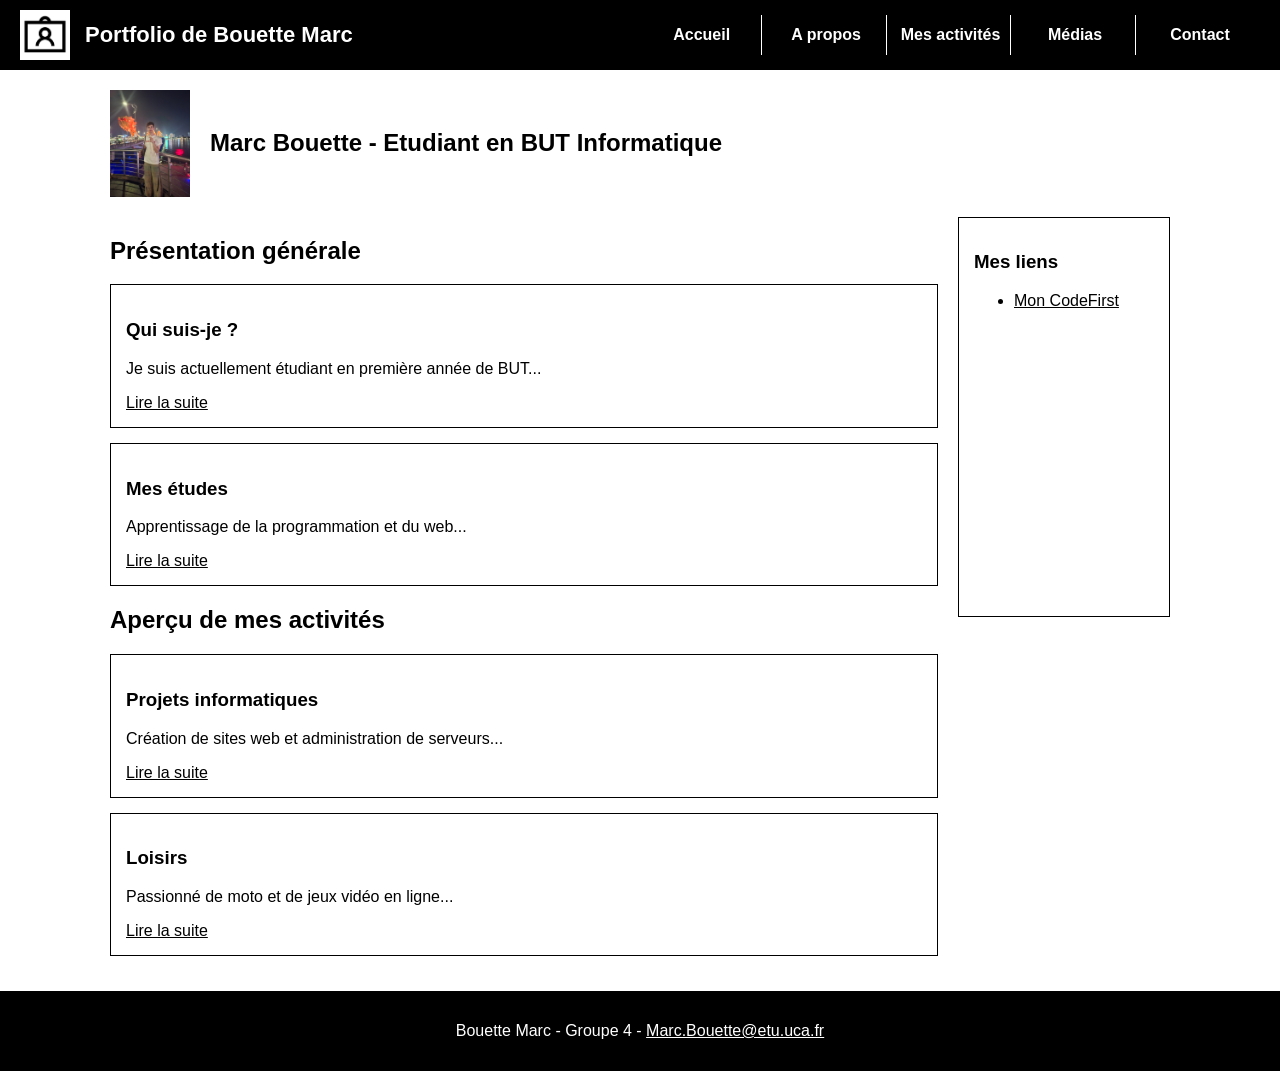
<file: portfolio/index.html>
<!DOCTYPE html>
<html lang="fr">
<head>
    <meta charset="UTF-8">
    <title>Accueil - Mon Portfolio</title>
    <link rel="stylesheet" href="style.css">
</head>
<body>

    <header>
        <div class="haut-header">
            <img src="pp.png" alt="Logo du site">
            <h1>Portfolio de Bouette Marc</h1>
        </div>
        <nav>
            <ul>
                <li><a href="index.html">Accueil</a></li>
                <li><a href="apropos.html">A propos</a></li>
                <li><a href="activites.html">Mes activités</a></li>
                <li class="menu-deroulant">
                    <a href="#">Médias</a>
                    <ul class="sous-menu">
                        <li><a href="images.html">Images</a></li>
                        <li><a href="videos.html">Vidéos</a></li>
                    </ul>
                </li>
                <li><a href="contact.html">Contact</a></li>
            </ul>
        </nav>
    </header>

    <div class="conteneur-principal">
        <div class="presentation-rapide">
            <img src="photo.jpg" alt="Ma photo">
            <h2>Marc Bouette - Etudiant en BUT Informatique</h2>
        </div>

        <div class="bloc-accueil">
            <div class="mes-sections">
                <section>
                    <h2>Présentation générale</h2>
                    <article>
                        <h3>Qui suis-je ?</h3>
                        <p>Je suis actuellement étudiant en première année de BUT...</p>
                        <a href="#suite1">Lire la suite</a>
                        <p id="suite1" class="texte-cache">J'étudie à l'IUT d'Aubière. Vous pouvez voir le détail de mon parcours sur la page <a href="apropos.html">A propos de moi</a>.</p>
                    </article>
                    <article>
                        <h3>Mes études</h3>
                        <p>Apprentissage de la programmation et du web...</p>
                        <a href="apropos.html">Lire la suite</a>
                    </article>
                </section>

                <section>
                    <h2>Aperçu de mes activités</h2>
                    <article>
                        <h3>Projets informatiques</h3>
                        <p>Création de sites web et administration de serveurs...</p>
                        <a href="activites.html">Lire la suite</a>
                    </article>
                    <article>
                        <h3>Loisirs</h3>
                        <p>Passionné de moto et de jeux vidéo en ligne...</p>
                        <a href="activites.html">Lire la suite</a>
                    </article>
                </section>
            </div>

            <aside>
                <h3>Mes liens</h3>
                <ul>
                    <li><a href="https://codefirst.iut.uca.fr">Mon CodeFirst</a></li>
                </ul>
            </aside>
        </div>
    </div>

    <footer>
        <p>Bouette Marc - Groupe 4 - <a href="mailto:Marc.Bouette@etu.uca.fr">Marc.Bouette@etu.uca.fr</a></p>
    </footer>

</body>
</html>
</file>
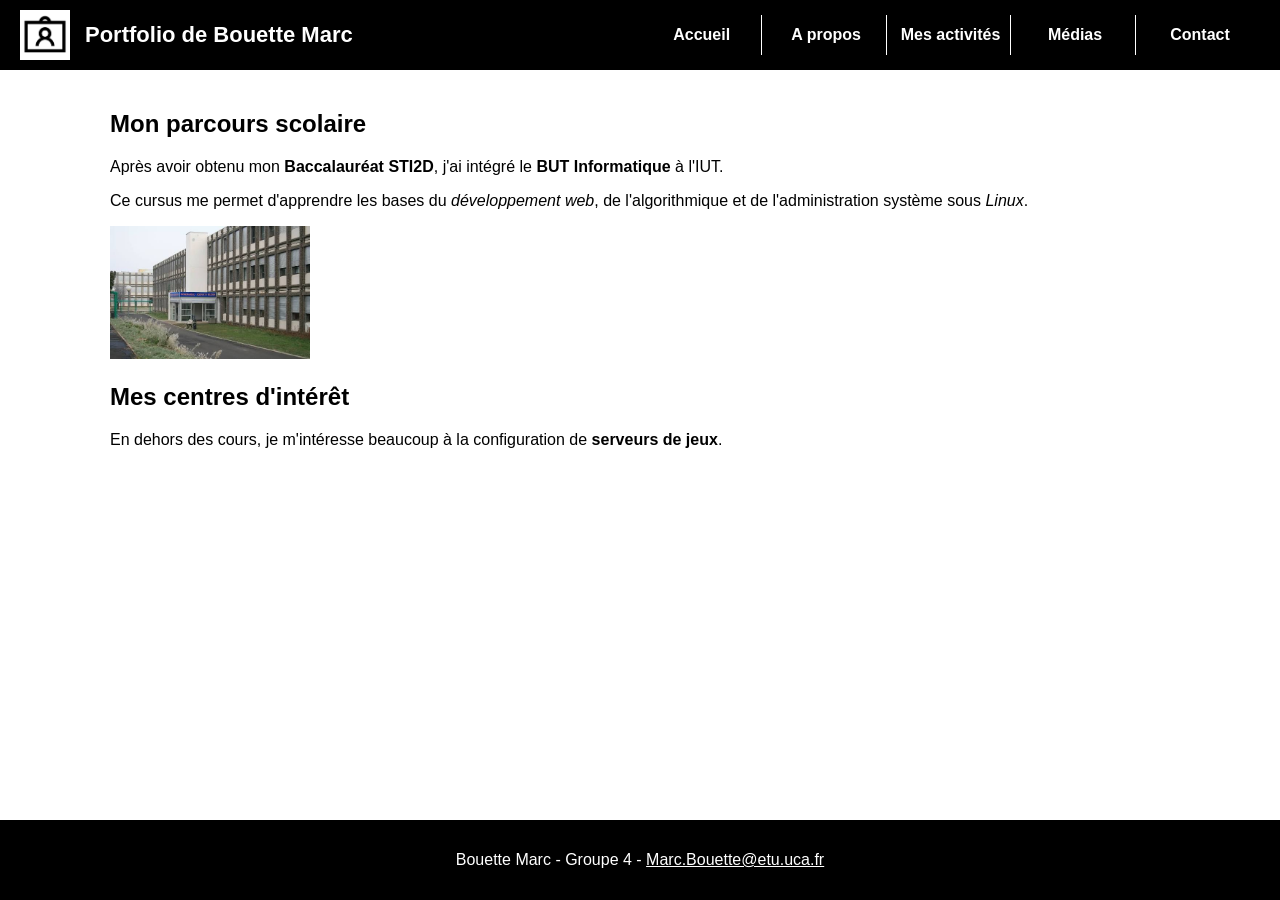
<file: portfolio/apropos.html>
<!DOCTYPE html>
<html lang="fr">
<head>
    <meta charset="UTF-8">
    <title>A propos de moi</title>
    <link rel="stylesheet" href="style.css">
</head>
<body>

    <header>
        <div class="haut-header">
            <img src="pp.png" alt="Logo du site">
            <h1>Portfolio de Bouette Marc</h1>
        </div>
        <nav>
            <ul>
                <li><a href="index.html">Accueil</a></li>
                <li><a href="apropos.html">A propos</a></li>
                <li><a href="activites.html">Mes activités</a></li>
                <li class="menu-deroulant">
                    <a href="#">Médias</a>
                    <ul class="sous-menu">
                        <li><a href="images.html">Images</a></li>
                        <li><a href="videos.html">Vidéos</a></li>
                    </ul>
                </li>
                <li><a href="contact.html">Contact</a></li>
            </ul>
        </nav>
    </header>

    <div class="conteneur-principal">
        <h2>Mon parcours scolaire</h2>
        <p>Après avoir obtenu mon <strong>Baccalauréat STI2D</strong>, j'ai intégré le <strong>BUT Informatique</strong> à l'IUT.</p>
        <p>Ce cursus me permet d'apprendre les bases du <em>développement web</em>, de l'algorithmique et de l'administration système sous <em>Linux</em>.</p>
        <img src="iut.jpg" alt="Photo de l'IUT" width="200">

        <h2>Mes centres d'intérêt</h2>
        <p>En dehors des cours, je m'intéresse beaucoup à la configuration de <strong>serveurs de jeux</strong>.</p>
    </div>

    <footer>
        <p>Bouette Marc - Groupe 4 - <a href="mailto:Marc.Bouette@etu.uca.fr">Marc.Bouette@etu.uca.fr</a></p>
    </footer>

</body>
</html>
</file>
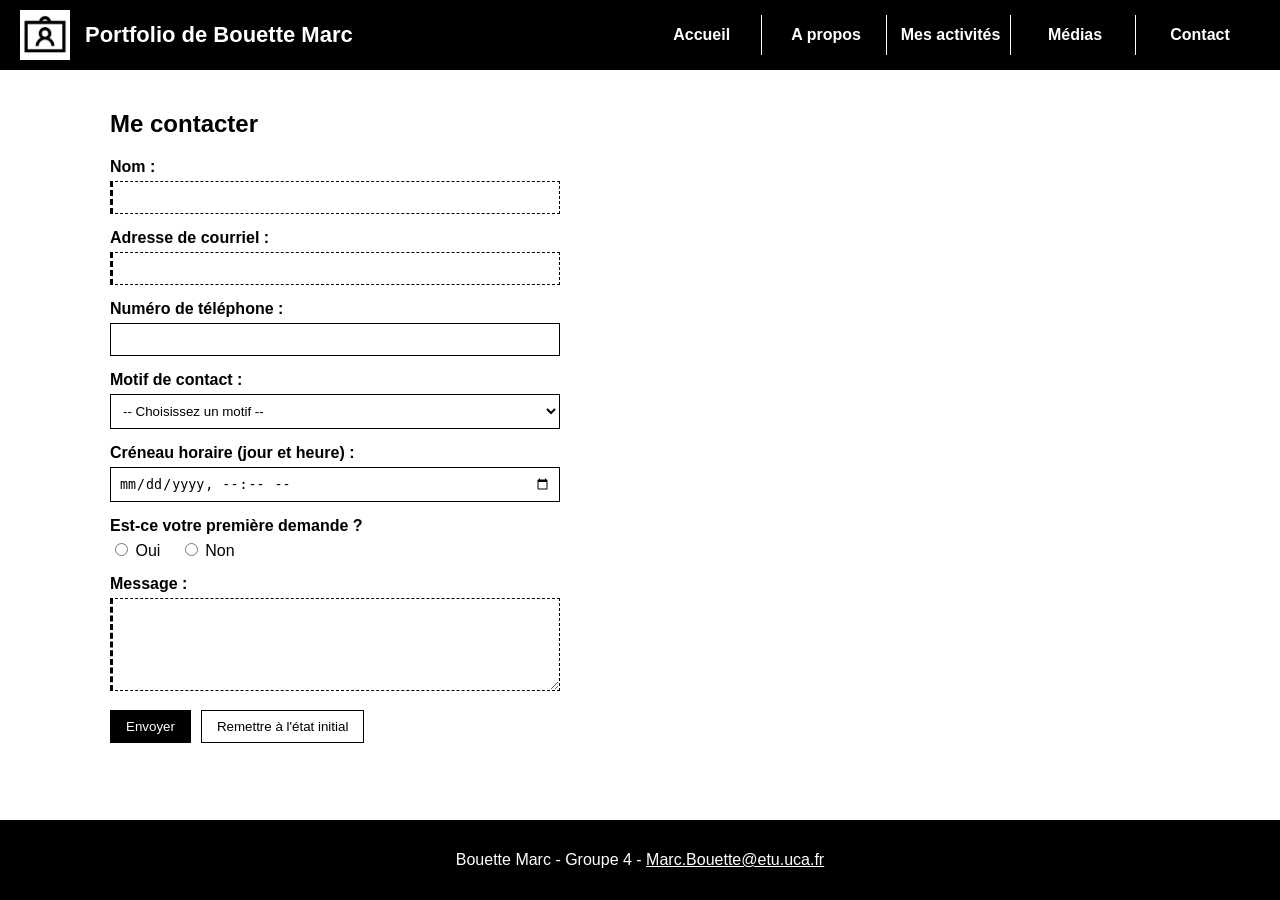
<file: portfolio/contact.html>
<!DOCTYPE html>
<html lang="fr">
<head>
    <meta charset="UTF-8">
    <title>Contact</title>
    <link rel="stylesheet" href="style.css">
</head>
<body>

    <header>
        <div class="haut-header">
            <img src="pp.png" alt="Logo du site">
            <h1>Portfolio de Bouette Marc</h1>
        </div>
        <nav>
            <ul>
                <li><a href="index.html">Accueil</a></li>
                <li><a href="apropos.html">A propos</a></li>
                <li><a href="activites.html">Mes activités</a></li>
                <li class="menu-deroulant">
                    <a href="#">Médias</a>
                    <ul class="sous-menu">
                        <li><a href="images.html">Images</a></li>
                        <li><a href="videos.html">Vidéos</a></li>
                    </ul>
                </li>
                <li><a href="contact.html">Contact</a></li>
            </ul>
        </nav>
    </header>

    <div class="conteneur-principal">
        <h2>Me contacter</h2>

        <form action="contact.php" method="post">
            <div class="champ-formulaire">
                <label for="nom">Nom :</label>
                <input type="text" id="nom" name="nom" required>
            </div>

            <div class="champ-formulaire">
                <label for="email">Adresse de courriel :</label>
                <input type="email" id="email" name="email" required>
            </div>

            <div class="champ-formulaire">
                <label for="tel">Numéro de téléphone :</label>
                <input type="tel" id="tel" name="tel">
            </div>

            <div class="champ-formulaire">
                <label for="motif">Motif de contact :</label>
                <select id="motif" name="motif">
                    <option value="">-- Choisissez un motif --</option>
                    <option value="information">Demande d'information</option>
                    <option value="stage">Proposition de stage</option>
                    <option value="projet">Collaboration sur un projet</option>
                    <option value="autre">Autre</option>
                </select>
            </div>

            <div class="champ-formulaire">
                <label for="creneau">Créneau horaire (jour et heure) :</label>
                <input type="datetime-local" id="creneau" name="creneau">
            </div>

            <div class="champ-formulaire">
                <label for="premiere_oui">Est-ce votre première demande ?</label>
                <input type="radio" id="premiere_oui" name="premiere_demande" value="Oui">
                <label for="premiere_oui" class="label-inline">Oui</label>

                <input type="radio" id="premiere_non" name="premiere_demande" value="Non">
                <label for="premiere_non" class="label-inline">Non</label>
            </div>

            <div class="champ-formulaire">
                <label for="message">Message :</label>
                <textarea id="message" name="message" rows="5" required></textarea>
            </div>

            <div class="boutons-formulaire">
                <button type="submit">Envoyer</button>
                <button type="reset">Remettre à l'état initial</button>
            </div>
        </form>
    </div>

    <footer>
        <p>Bouette Marc - Groupe 4 - <a href="mailto:Marc.Bouette@etu.uca.fr">Marc.Bouette@etu.uca.fr</a></p>
    </footer>

</body>
</html>
</file>
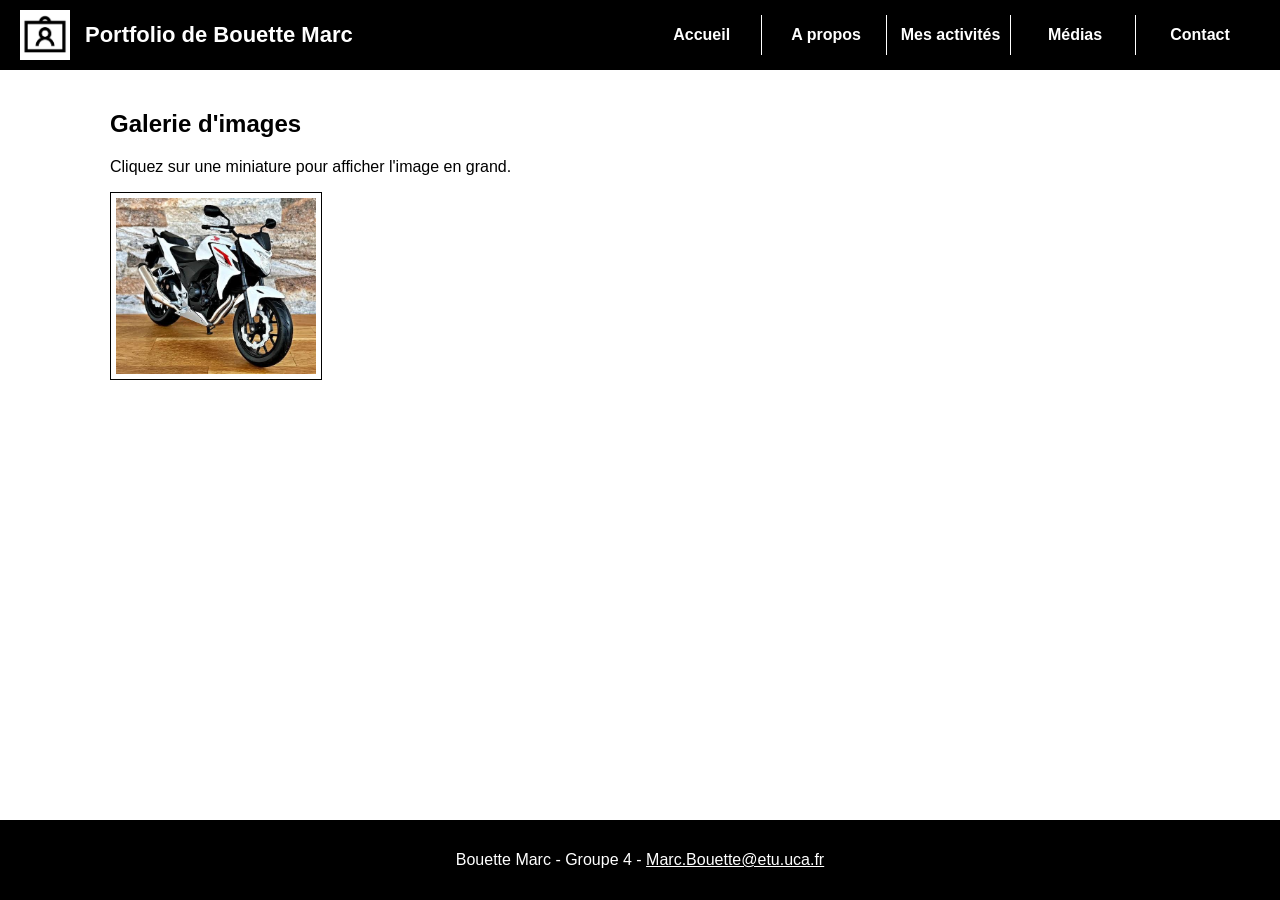
<file: portfolio/images.html>
<!DOCTYPE html>
<html lang="fr">
<head>
    <meta charset="UTF-8">
    <title>Galerie d'images</title>
    <link rel="stylesheet" href="style.css">
</head>
<body>

    <header>
        <div class="haut-header">
            <img src="pp.png" alt="Logo du site">
            <h1>Portfolio de Bouette Marc</h1>
        </div>
        <nav>
            <ul>
                <li><a href="index.html">Accueil</a></li>
                <li><a href="apropos.html">A propos</a></li>
                <li><a href="activites.html">Mes activités</a></li>
                <li class="menu-deroulant">
                    <a href="#">Médias</a>
                    <ul class="sous-menu">
                        <li><a href="images.html">Images</a></li>
                        <li><a href="videos.html">Vidéos</a></li>
                    </ul>
                </li>
                <li><a href="contact.html">Contact</a></li>
            </ul>
        </nav>
    </header>
    <div class="conteneur-principal">
        <h2>Galerie d'images</h2>
        <p>Cliquez sur une miniature pour afficher l'image en grand.</p>

        <div class="galerie">
            <a href="#zoom1" class="lien-image" title="Ma moto CB500F">
                <img src="moto.jpg" alt="Moto">
            </a>
        </div>

        <div id="zoom1" class="image-grand">
            <p><a href="images.html">Retour vers la galerie</a></p>
            <figure>
                <img src="moto.jpg" alt="Moto en grand" width="500">
                <figcaption>Photo de ma moto Honda CB500F.</figcaption>
            </figure>
        </div>
    </div>

    <footer>
        <p>Bouette Marc - Groupe 4 - <a href="mailto:Marc.Bouette@etu.uca.fr">Marc.Bouette@etu.uca.fr</a></p>
    </footer>

</body>
</html>
</file>
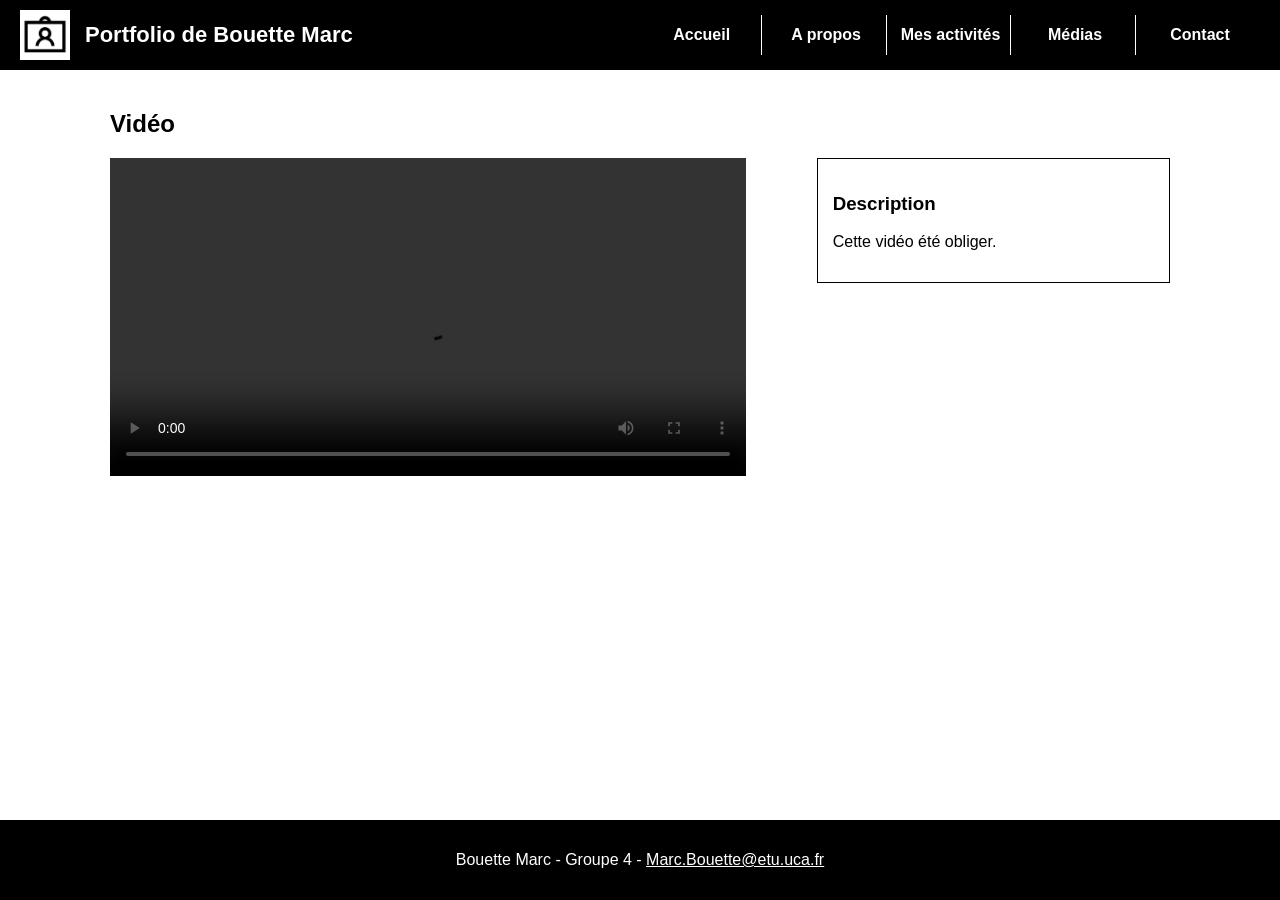
<file: portfolio/videos.html>
<!DOCTYPE html>
<html lang="fr">
<head>
    <meta charset="UTF-8">
    <title>Mes vidéos</title>
    <link rel="stylesheet" href="style.css">
</head>
<body>

    <header>
        <div class="haut-header">
            <img src="pp.png" alt="Logo du site">
            <h1>Portfolio de Bouette Marc</h1>
        </div>
        <nav>
            <ul>
                <li><a href="index.html">Accueil</a></li>
                <li><a href="apropos.html">A propos</a></li>
                <li><a href="activites.html">Mes activités</a></li>
                <li class="menu-deroulant">
                    <a href="#">Médias</a>
                    <ul class="sous-menu">
                        <li><a href="images.html">Images</a></li>
                        <li><a href="videos.html">Vidéos</a></li>
                    </ul>
                </li>
                <li><a href="contact.html">Contact</a></li>
            </ul>
        </nav>
    </header>

    <div class="conteneur-principal">
        <h2>Vidéo</h2>

        <div class="bloc-video">
            <video controls>
                <source src="Smartest Rick Roll but with a different link. ( 720 X 1280 ).mp4" type="video/mp4">
            </video>

            <div class="description-video">
                <h3>Description</h3>
                <p>Cette vidéo été obliger.</p><!-- Rick roll -->
            </div>
        </div>
    </div>

    <footer>
        <p>Bouette Marc - Groupe 4 - <a href="mailto:Marc.Bouette@etu.uca.fr">Marc.Bouette@etu.uca.fr</a></p>
    </footer>

</body>
</html>
</file>
<file: portfolio/style.css>
* {
    box-sizing: border-box;
}

body {
    font-family: Arial, sans-serif;
    margin: 0;
    padding: 0;
    display: flex;
    flex-direction: column;
    min-height: 100vh;
    background-color: #ffffff;
    color: #000000;
}

header {
    background-color: #000000;
    color: #ffffff;
    padding: 10px 20px;
    display: flex;
    justify-content: space-between;
    align-items: center;
}

.haut-header {
    display: flex;
    align-items: center;
    gap: 15px;
}

.haut-header img {
    width: 50px;
    height: 50px;
}

.haut-header h1 {
    margin: 0;
    font-size: 22px;
}

nav ul {
    list-style-type: none;
    margin: 0;
    padding: 0;
}

nav > ul > li {
    display: inline-block;
    position: relative;
    width: 120px;
    height: 40px;
    line-height: 40px;
    text-align: center;
    border-right: 1px solid #ffffff;
}

nav > ul > li:last-child {
    border-right: none;
}

nav a {
    color: #ffffff;
    text-decoration: none;
    font-weight: bold;
    display: block;
}

nav a:visited {
    color: #dddddd;
}

nav a:hover {
    color: #999999;
}

.sous-menu {
    display: none;
    position: absolute;
    top: 40px;
    left: 0;
    width: 120px;
    background-color: #000000;
    z-index: 10;
}

.sous-menu li {
    display: block;
    border-top: 1px solid #444444;
}

.menu-deroulant:hover .sous-menu {
    display: block;
}

.conteneur-principal {
    flex: 1;
    padding: 20px;
    max-width: 1100px;
    width: 100%;
    margin: 0 auto;
}

.conteneur-principal a {
    color: #000000;
}

.conteneur-principal a:visited {
    color: #333333;
}

.conteneur-principal a:hover {
    color: #666666;
}

.presentation-rapide {
    display: flex;
    align-items: center;
    gap: 20px;
    margin-bottom: 20px;
}

.presentation-rapide img {
    width: 80px;
    height: auto;
}

.bloc-accueil {
    display: flex;
    justify-content: space-between;
    align-items: flex-start;
}

.mes-sections {
    width: 80%;
    padding-right: 20px;
}

aside {
    width: 20%;
    height: 400px;
    border: 1px solid #000000;
    padding: 15px;
}

article {
    border: 1px solid #000000;
    padding: 15px;
    margin-bottom: 15px;
}

.texte-cache {
    display: none;
}

.texte-cache:target {
    display: block;
}

table {
    width: 100%;
    border-collapse: collapse;
    margin-top: 15px;
}

caption {
    font-weight: bold;
    padding: 10px;
}

th, td {
    border: 1px solid #000000;
    padding: 10px;
    text-align: left;
}

th {
    background-color: #000000;
    color: #ffffff;
}

td img {
    width: 60px;
    height: auto;
}

.galerie {
    display: flex;
    gap: 20px;
    flex-wrap: wrap;
}

.lien-image {
    position: relative;
    display: inline-block;
    border: 1px solid #000000;
    padding: 5px;
}

.lien-image img {
    width: 200px;
    height: auto;
    display: block;
}

.lien-image:hover::after {
    content: attr(title);
    position: absolute;
    bottom: 5px;
    left: 5px;
    right: 5px;
    background-color: #000000;
    color: #ffffff;
    text-align: center;
    padding: 5px;
    font-size: 13px;
}

.image-grand {
    display: none;
    margin-top: 20px;
    border: 1px solid #000000;
    padding: 15px;
}

.image-grand:target {
    display: block;
}

.bloc-video {
    display: flex;
    justify-content: space-between;
    align-items: flex-start;
    gap: 20px;
}

.bloc-video video {
    width: 60%;
}

.description-video {
    width: 33.33%;
    border: 1px solid #000000;
    padding: 15px;
}

.champ-formulaire {
    margin-bottom: 15px;
}

.champ-formulaire label {
    display: block;
    font-weight: bold;
    margin-bottom: 5px;
}

.label-inline {
    display: inline !important;
    font-weight: normal !important;
    margin-right: 15px;
}

input[type="text"],
input[type="email"],
input[type="tel"],
input[type="datetime-local"],
select,
textarea {
    width: 100%;
    max-width: 450px;
    padding: 8px;
    border: 1px solid #000000;
    background-color: #ffffff;
    color: #000000;
}

input:required,
textarea:required {
    border-left: 3px solid #000000;
}

input:valid,
textarea:valid,
select:valid {
    border-color: #000000;
}

input:invalid,
textarea:invalid {
    border-style: dashed;
}

.boutons-formulaire {
    margin-top: 15px;
    display: flex;
    gap: 10px;
}

button[type="submit"],
button[type="reset"] {
    background-color: #000000;
    color: #ffffff;
    border: 1px solid #000000;
    padding: 8px 15px;
    cursor: pointer;
}

button[type="reset"] {
    background-color: #ffffff;
    color: #000000;
}

.bloc-erreurs,
.bloc-confirmation {
    border: 1px solid #000000;
    padding: 15px;
    margin-bottom: 20px;
}

footer {
    background-color: #000000;
    color: #ffffff;
    text-align: center;
    padding: 15px;
    margin-top: auto;
}

footer a {
    color: #ffffff;
}

@media (max-width: 800px) {
    .bloc-accueil {
        flex-direction: column;
    }

    .mes-sections {
        width: 100%;
        padding-right: 0;
    }

    aside {
        width: 100%;
        margin-top: 20px;
    }

    .bloc-video {
        flex-direction: column;
    }

    .bloc-video video,
    .description-video {
        width: 100%;
    }
}
</file>
